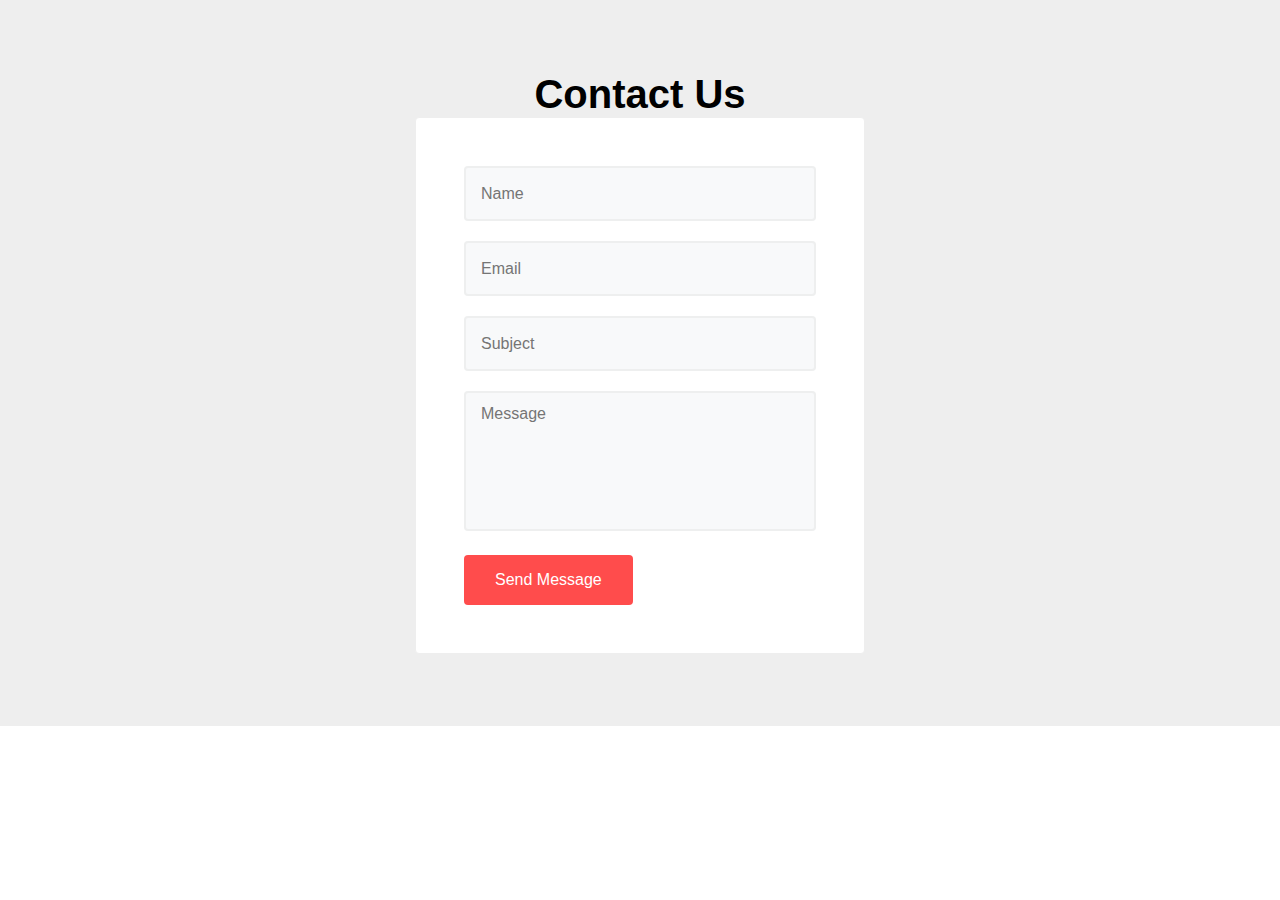
<file: public/js/s1.html>
<!DOCTYPE html>
<html lang="en">

<head>
  <meta charset="UTF-8">
  <meta name="viewport" content="width=device-width, initial-scale=1.0">
  <meta http-equiv="X-UA-Compatible" content="ie=edge">
  <title>Feedback</title>
  <link rel="stylesheet" href="s1.css">
</head>

<body>
  <!-- contact1 -->
  <section class="w3l-simple-contact-form1">
    <div class="contact-form section-gap">
      <div class="wrapper">
        <div class="text-center">
        <h1 style="font-size: 40px; " >Contact Us</h1>
      </div>
        <div class="contact-form" style="max-width: 450px; margin: 0 auto;">
          <div class="form-mid">
            <form action="javascript:sendmail()" method="post">
              <div class="field">
                <input type="text" class="form-control" name="Name" id="Name" placeholder="Name" required="">
              </div>
              <div class="field">
                <input type="email" class="form-control" name="Sender" id="Sender" placeholder="Email"
                  required="">
              </div>
              <div class="field">
                <input type="text" class="form-control" name="Subject" id="Subject" placeholder="Subject"
                  required="">
              </div>
              <textarea name="Message" class="form-control" id="Message" placeholder="Message"
                required=""></textarea>
              <button type="submit" class="btn btn-contact">Send Message</button>
              <!-- <input type="button" class="btn btn-contact" onclick="sendmail();"  value="Send Message"> -->

            </form>
          </div>
        </div>
      </div>
    </div>
  </section>
  <!-- /contact1 -->
  
<!-- <script src="//ajax.googleapis.com/ajax/libs/jquery/1.9.1/jquery.min.js"></script> -->
<script
  src="https://code.jquery.com/jquery-2.2.4.min.js"
  integrity="sha256-BbhdlvQf/xTY9gja0Dq3HiwQF8LaCRTXxZKRutelT44="
  crossorigin="anonymous"></script>
<script src="https://smtpjs.com/v3/smtp.js"></script>
 
<script>  

     function sendmail(){
    
			var name = $('#Name').val();
			var email = $('#Sender').val();
			var subject = $('#Subject').val();
      var message = $('#Message').val();

			// var body = $('#body').val();

			var Body='Name: '+name+'<br>Email: '+email+'<br>Subject: '+subject+'<br>Message: '+message;
			//console.log(name, phone, email, message);

			Email.send({
				SecureToken:"fbf31702-bb7f-4a4e-9c1c-4ccf17ee777f",
				To: 'pdas56169@gmail.com',
				From: "demooptimalweb@gmail.com",
				Subject: "New message on contact from "+name,
				Body: Body
			}).then(
				message =>{
					//console.log (message);
					if(message=='OK'){
          alert('Your mail has been send.\nThank you! '+name+' for being with us!');
					}
					else{
						console.error (message);
						alert('There is error at sending message. ')
						
					}

				}
			);


		}


    </script>
 </script>

</body>
</html>
</file>
<file: public/js/s1.css>
body,
html {
  margin: 0;
  padding: 0;
  font-family: -apple-system, BlinkMacSystemFont, "Segoe UI", Roboto, Oxygen-Sans, Ubuntu, Cantarell, "Helvetica Neue", sans-serif;
}

textarea {
  font-family: -apple-system, BlinkMacSystemFont, "Segoe UI", Roboto, Oxygen-Sans, Ubuntu, Cantarell, "Helvetica Neue", sans-serif;
}

* {
  box-sizing: border-box;
}

.wrapper {
  width: 100%;
  padding-right: 15px;
  padding-left: 15px;
  margin-right: auto;
  margin-left: auto;
}

@media (min-width: 576px) {
  .wrapper {
    max-width: 540px;
  }
}

@media (min-width: 768px) {
  .wrapper {
    max-width: 720px;
  }
}

@media (min-width: 992px) {
  .wrapper {
    max-width: 960px;
  }
}

@media (min-width: 1200px) {
  .wrapper {
    max-width: 1140px;
  }
}


.d-grid {
  display: grid;
}

.text-center {
  text-align: center;
}

.text-left {
  text-align: left;
}

.text-right {
  text-align: right;
}

button,
select {
  outline: none;
  appearance: none;
  -webkit-appearance: none;
}

button,
.btn,
select {
  cursor: pointer;
  font-family: -apple-system, BlinkMacSystemFont, "Segoe UI", Roboto, Oxygen-Sans, Ubuntu, Cantarell, "Helvetica Neue", sans-serif;
}

a {
  text-decoration: none;
}

iframe {
  border: none;
}

h1,
h2,
h3,
h4,
h5,
h6 {
  margin: 0;
  padding: 0;
  font-family: -apple-system, BlinkMacSystemFont, "Segoe UI", Roboto, Oxygen-Sans, Ubuntu, Cantarell, "Helvetica Neue", sans-serif;
}

p {
  margin: 0;
  padding: 0;
}

/* Section top bottom gap */
.section-gap {
  padding: 4.5rem 0;
}

@media screen and (max-width:767px) {
  .section-gap {
    padding: 3.5rem 0;
  }
}

@media screen and (max-width:480px) {
  .section-gap {
    padding: 3rem 0;
  }
}

/* / Section top bottom gap */

/* title-styling */
h3.global-title {
  font-size: 40px;
  line-height: 45px;
  color: #16191e;
  margin-bottom: 50px;
  text-transform: capitalize;
}

@media screen and (max-width:767px) {
  h3.global-title {
    font-size: 40px;
    line-height: 45px;
  }
}

@media screen and (max-width:600px) {
  h3.global-title {
    font-size: 35px;
    line-height: 40px;
  }
}

@media screen and (max-width:500px) {
  h3.global-title {
    font-size: 30px;
    line-height: 35px;
  }
}

/* / title-styling */
/* simple contact form */
.contact-form {
  background: #eee;
}

.field {
  margin-bottom: 20px;
}

.form-mid {
  background: #fff;
  padding: 3rem;
  border: 1px solid #eee;
  border-radius: 4px;
}

.form-mid form input,
.form-mid form textarea {
  background: #f8f9fa;
  border: 2px solid rgba(216, 216, 216, 0.3);
  color: #777;
  font-size: 16px;
  padding: 12px 15px;
  width: 100%;
  border-radius: 4px;
  height: 55px;
}

.form-mid form textarea {
  resize: none;
  min-height: 140px;
}

.form-mid form input:focus,
.form-mid form textarea:focus {
  outline: none;
  border: 2px solid #051b35;
  background: #fff;
  box-shadow: none;
}

button.btn-contact {
  border: none;
  font-size: 16px;
  padding: 15px 30px;
  margin: 20px auto 0;
  color: #fff;
  background: #ff4c4c;
  border-color: #ff4c4c;
  display: inline-block;
  font-weight: 400;
  text-align: center;
  vertical-align: middle;
  cursor: pointer;
  -webkit-user-select: none;
  -moz-user-select: none;
  -ms-user-select: none;
  user-select: none;
  border: 1px solid transparent;
  border-radius: 0.25rem;
}

@media(max-width: 568px) {
  .form-mid {
    padding: 1.5rem;
  }
}
</file>
